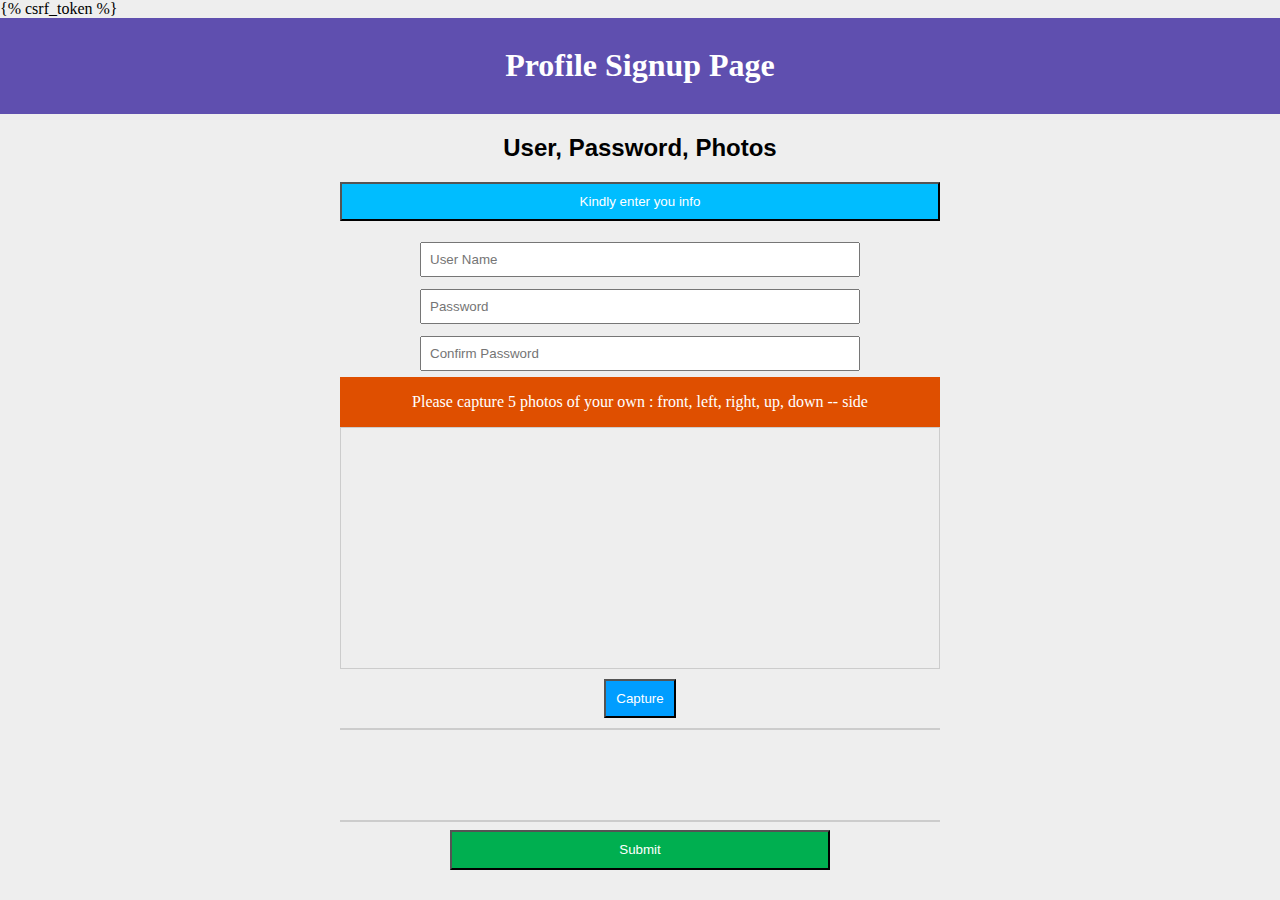
<file: app1/templates/signup.html>
<!DOCTYPE html>
<html>
<head>
    <title>SignUp System!</title>
    <link rel="stylesheet" type="text/css" href="../../static/css/style.css">
    <script src="../../static/js/jquery.min.js"></script>
    <script src="../../static/js/bootstrap.min.js"></script>
    <script src="../../static/js/tracking-min.js"></script>
    <script src="../../static/js/data/face-min.js"></script>
    <script src="../../static/js/signup.js"></script>

</head>
<body>
        {% csrf_token %}
<header>
    <h1>Profile Signup Page</h1>
</header>

<div id="div1">
    <div id="div1_1">
        <h2>User, Password, Photos</h2>
    </div>
    <div id="div1_2">
        <button>Kindly enter you info</button>
    </div>
    <div id="div1_3">
        <input type="text" placeholder="User Name" id="user" required>
    </div>
    <div id="div1_4">
        <input type="password" placeholder="Password" id="pass" required>
    </div>

    <div id="div1_5">
        <input type="password" placeholder="Confirm Password" id="rpass" required>
    </div>

    <div id="div1_7">
        <p id="photo">Please capture 5 photos of your own : front, left, right, up, down -- side</p>
    </div>
    <div id="div1_9">
        <video id="video" width="320" height="240" preload autoplay loop muted></video>
	    <canvas id="canvas" width="320" height="240" style="display:none;"></canvas>
    </div>
    <div id="div1_10">
        <button id="btn_capture">Capture</button>
    </div>
    <div id="div2">
    </div>
</div>

<div id="div1_8">
    <button id="btn_submit">Submit</button>
</div>
</body>
</html>
</file>
<file: static/css/style.css>
body {
	background-color: #eee;
	margin: 0px;
}

header {
	background-color: #5f4faf;
	color: white;
	text-align: center;
	padding: 8px 0px 8px 0px;
}

#div1 {
	width: 600px;
	margin: auto;
	/*border: solid 1px #ccc;*/ /*test*/
}

#div1_1 {
	font-family: Arial, Helvetica, sans-serif;
	text-align: center;
}

#div1_2 {
	text-align: center;
	margin-bottom: 15px;
}

#div1_2 button {
	text-align: center;
	padding: 10px;
	width: 100%;
	background: #00bdff;
	color: white;
}

#div1_3 {
	text-align: center;
}

#div1_3 input {
	width: 70%;
	padding: 8px;
	margin: 6px;
}


#div1_4 {
	text-align: center;
}
#div1_4 input {
	width: 70%;
	padding: 8px;
	margin: 6px;
}


#div1_5 {
	text-align: center;
}
#div1_5 input {
	width: 70%;
	padding: 8px;
	margin: 6px;
}


#div1_6 {
	overflow: auto;
	width: 73%;
	margin: auto;
	padding: 8px 0px 8px 0px;
	text-align: center;
	/*border: solid 1px #ccc; /*test*/
}


#div1_6 #txt_fname {
	float: left;
	width: 40%;
	padding: 8px;
	
}
#div1_6 #txt_lname {
	float: right;
	width: 40%;
	padding: 8px;
	
}

#div1_7 {
	visibility: visible; /*test*/
	clear: left;
	text-align: center;
	background-color: #df4f00;
	color: white;
	padding: 0.1px;
}

#div1_8 {
	text-align: center;
	margin: 8px;
}

#btn_takephoto {
	width: 40%;
	background: #009dff;
	color: white;
}
#btn_submit {
	width: 30%;
	background: #00af50;
	color: white;
	padding: auto;
	height: 40px;
}

#div1_9 {
	height: 240px; /*test*/
	border: solid 1px #ccc; /*test*/
	margin: auto;
	text-align: center;

}

#div1_10 {
	text-align: center;
	margin: 10px 0px 10px 0px;
}
#div1_10 button {
	background: #009dff;
	padding: 10px;
	color: white;

}

#div2 {
	border-top: solid 2px #ccc;
	border-bottom: solid 2px #ccc;
	text-align: center;
	height: 90px;
}

#div3 {
	/*border: solid 1px #ccc;*/
	width: 30%;
	margin: auto;
	margin-bottom: 50px;
	margin-top: 10px;

}

#div3 #txt_upload {
	position: relative;
	left: 15%;
	padding: 8px;
}
#div3 #btn_upload {
	position: relative;
	left: 25%;
	padding: 8px;
	background: #00af50;
	color: white;
}
</file>
